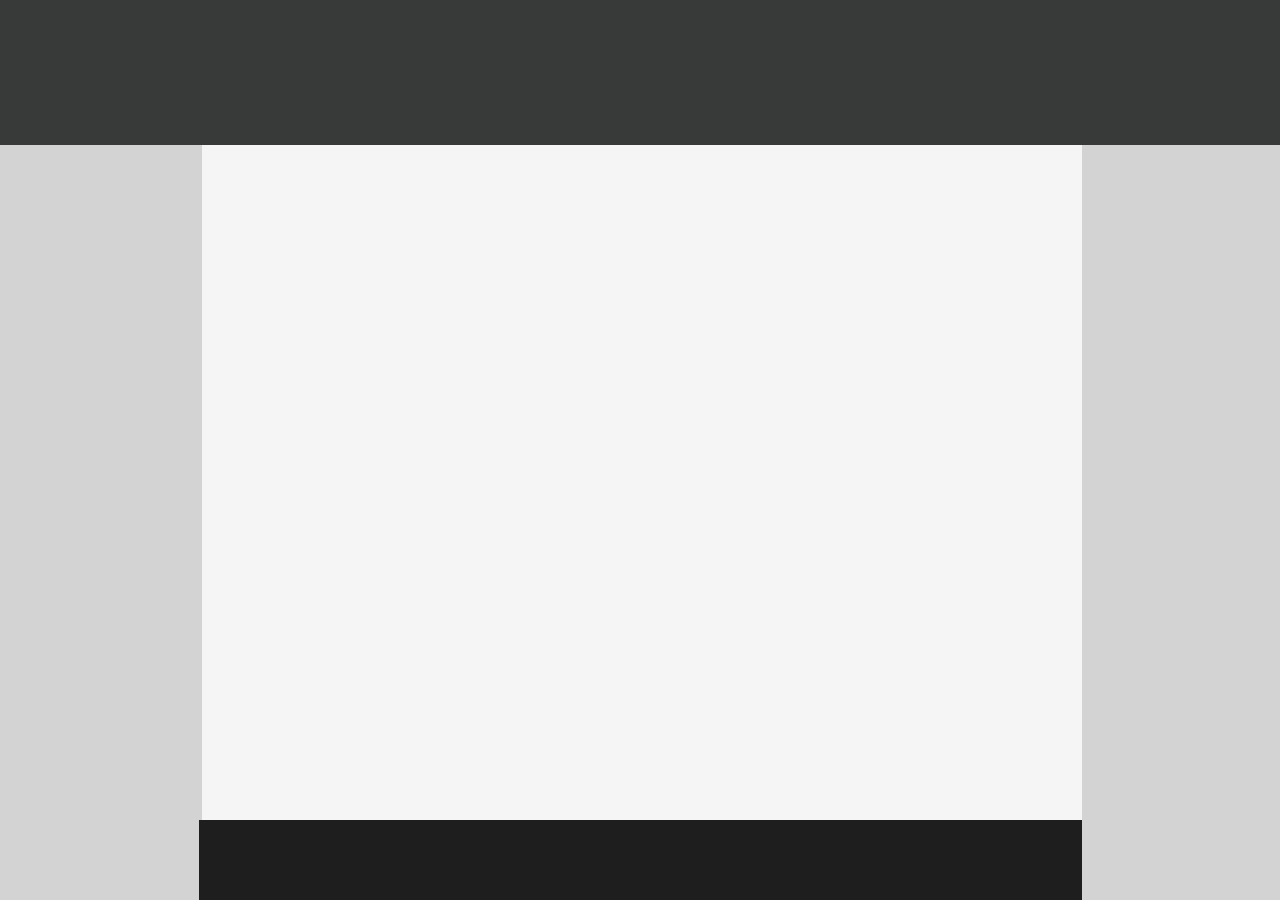
<file: drill-1/index.html>
<!DOCTYPE html>
<html lang="en">
<head>
    <meta charset="UTF-8">
    <meta http-equiv="X-UA-Compatible" content="IE=edge">
    <meta name="viewport" content="width=device-width, initial-scale=1.0">
    <title>Document</title>
    <link rel="stylesheet" href="./index.css">
</head>
<header id="headerParent">
    <div class="headerMain"></div>

</header>

<body id="bodyParent">
  <div class="left"></div>
  <div class="center"></div>
  <div class="right"></div>
    
</body>
<footer id="footerParent">
<div class="footerMain"></div>
</footer>
</html>
</file>
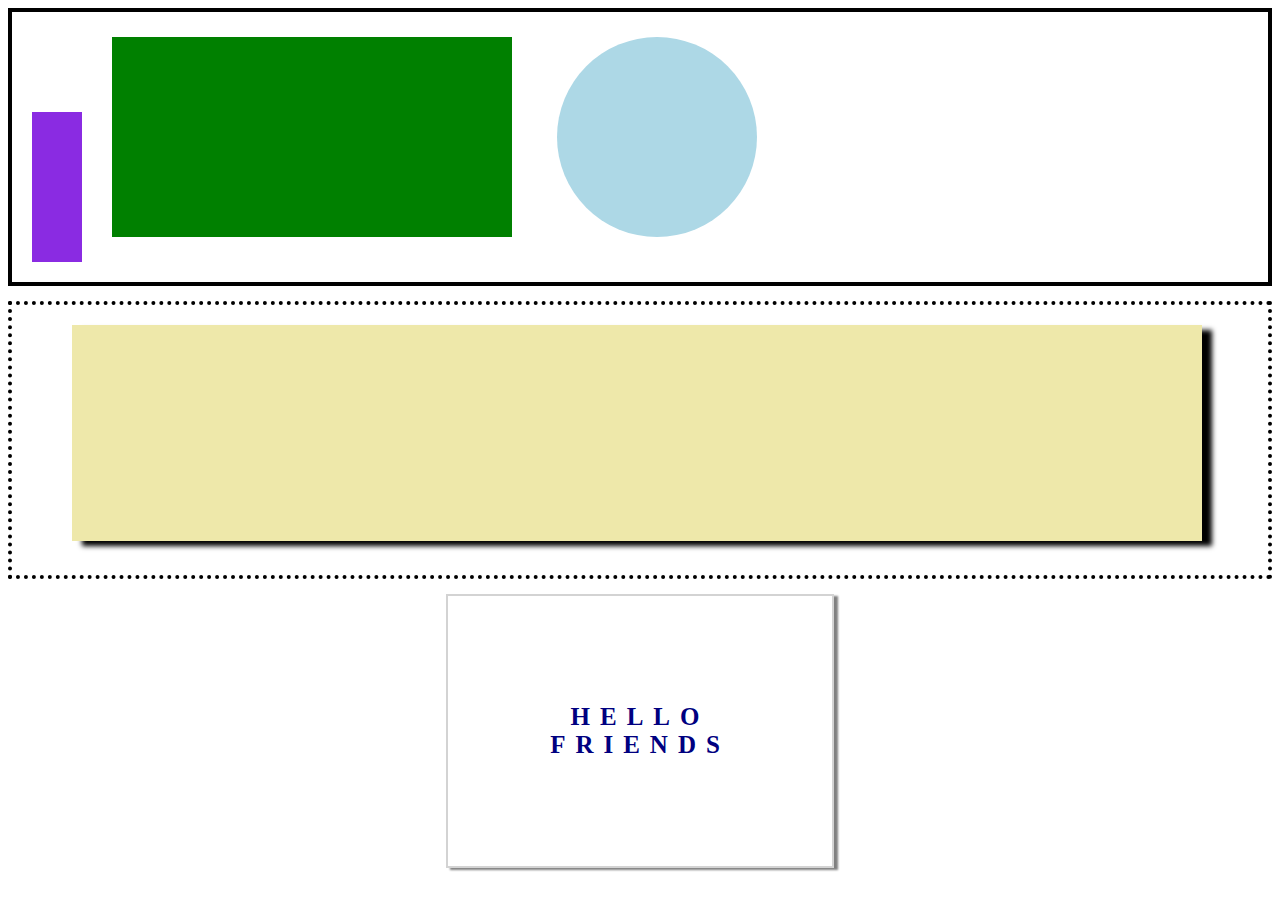
<file: drill-2/index.html>
<!DOCTYPE html>
<html lang="en">
<head>
    <meta charset="UTF-8">
    <meta http-equiv="X-UA-Compatible" content="IE=edge">
    <meta name="viewport" content="width=device-width, initial-scale=1.0">
    <title>Document</title>
    <link rel="stylesheet" href="./index.css">
</head>
<body id="sectionParent">
    <section class="shapesParent">
        <div class="purpleRec"></div>
        <div class="greenRec"></div>
        <div class="blueCirc"></div>
    </section>
    <section class="bigRecParent">
        <div class="bigRec"></div>
    </section>
    <section class="helloParent">
        <div class="hello">
            <span class="span">HELLO</span>
            <span class="span">FRIENDS</span>
        </div>
        
    </section>
    
</body>
</html>
</file>
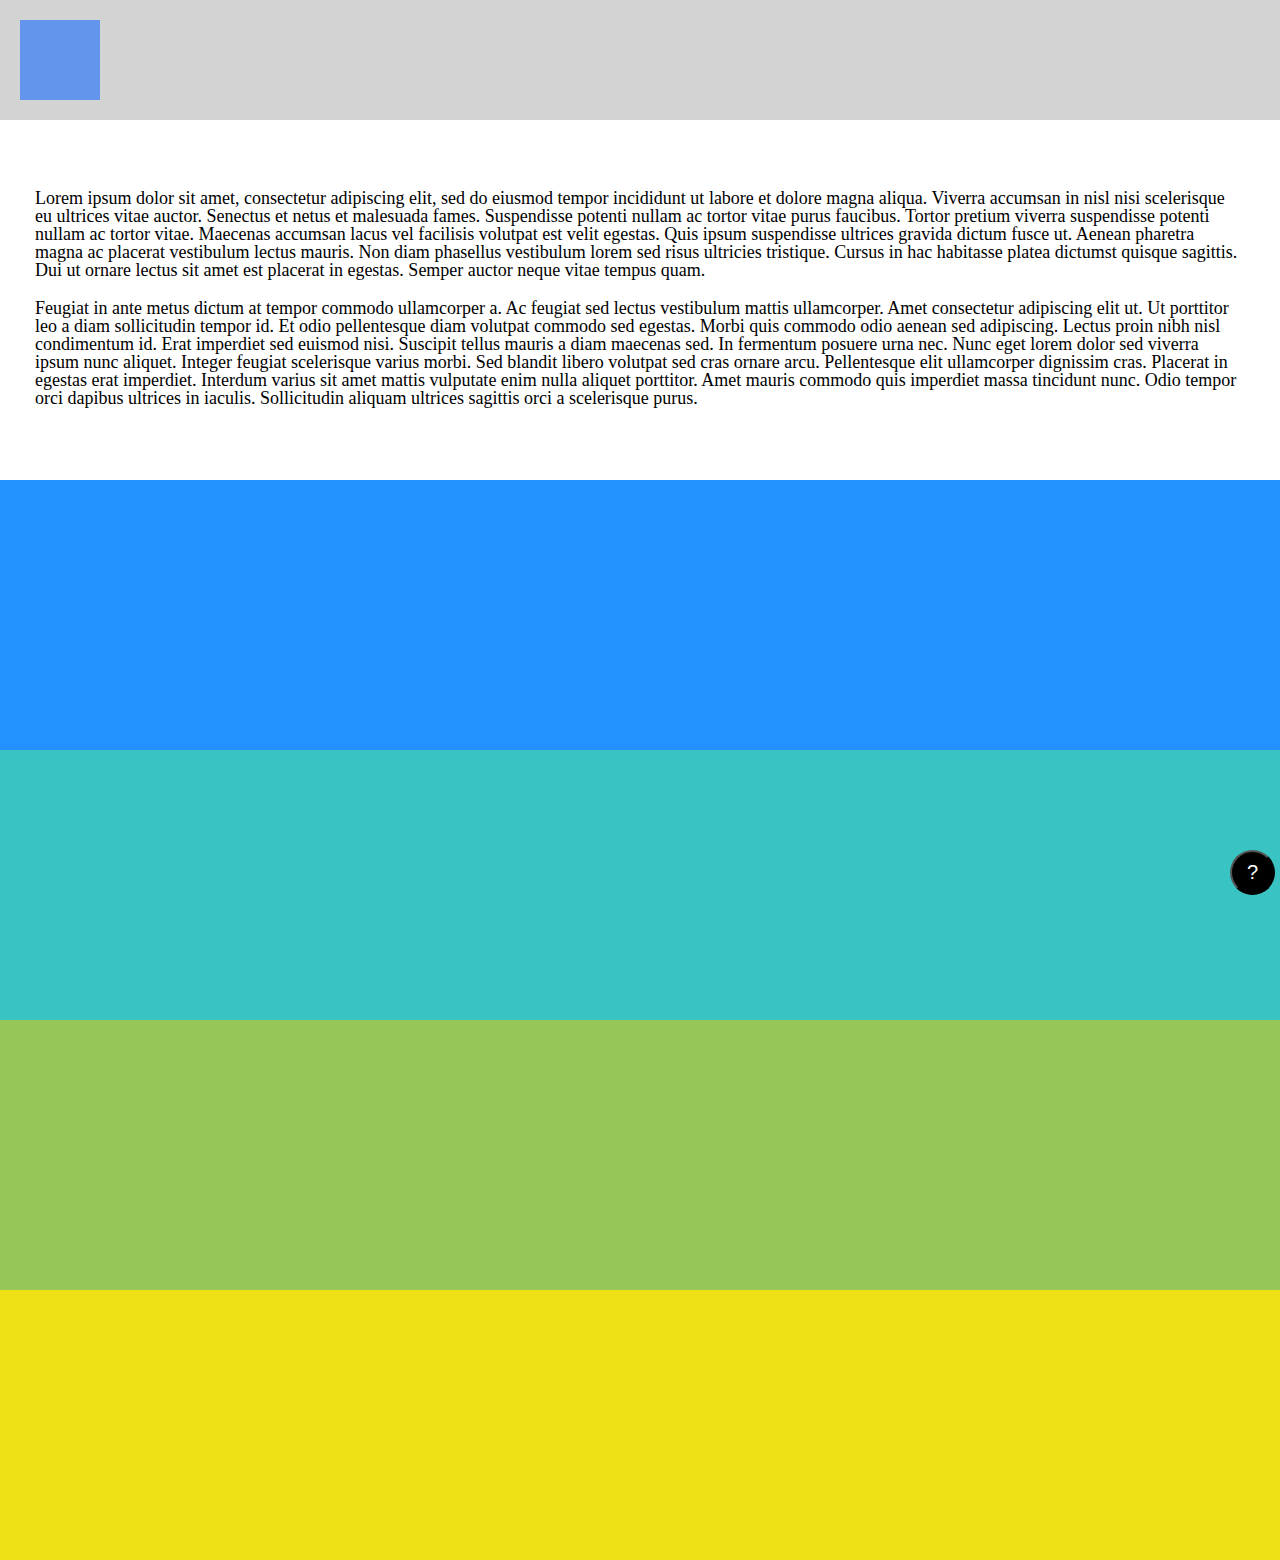
<file: drill-3/index.html>
<!-- be sure to look at the example gif as well -->
<!DOCTYPE html>
<html lang="en">
<head>
    <meta charset="UTF-8">
    <meta http-equiv="X-UA-Compatible" content="IE=edge">
    <meta name="viewport" content="width=device-width, initial-scale=1.0">
    <title>Drill-3</title>
    <link rel="stylesheet" href="./reset.css">
    <link rel="stylesheet" href="./index.css">
</head>
<header id="headerParent">
    <nav class="nav">
        <div class="blueSquare"></div>
    </nav>
</header>
<body id="bodyParent">
    <div class="colorParent">
    <section class="white">
        <p class="p p1">Lorem ipsum dolor sit amet, consectetur adipiscing elit, sed do eiusmod tempor incididunt
         ut labore et dolore magna aliqua. Viverra accumsan in nisl nisi scelerisque eu ultrices vitae
         auctor. Senectus et netus et malesuada fames. Suspendisse potenti nullam ac tortor vitae purus
         faucibus. Tortor pretium viverra suspendisse potenti nullam ac tortor vitae. Maecenas accumsan 
         lacus vel facilisis volutpat est velit egestas. Quis ipsum suspendisse ultrices gravida dictum
        fusce ut. Aenean pharetra magna ac placerat vestibulum lectus mauris. Non diam phasellus
         vestibulum lorem sed risus ultricies tristique. Cursus in hac habitasse platea dictumst quisque
         sagittis. Dui ut ornare lectus sit amet est placerat in egestas. Semper auctor neque vitae tempus quam.</p>

       <p class="p p2">Feugiat in ante metus dictum at tempor commodo ullamcorper a. Ac feugiat sed lectus vestibulum 
        mattis ullamcorper. Amet consectetur adipiscing elit ut. Ut porttitor leo a diam sollicitudin tempor 
        id. Et odio pellentesque diam volutpat commodo sed egestas. Morbi quis commodo odio aenean sed 
        adipiscing. Lectus proin nibh nisl condimentum id. Erat imperdiet sed euismod nisi. Suscipit tellus 
        mauris a diam maecenas sed. In fermentum posuere urna nec. Nunc eget lorem dolor sed viverra ipsum nunc aliquet. 
        Integer feugiat scelerisque varius morbi. Sed blandit libero volutpat sed cras ornare arcu. Pellentesque elit 
        ullamcorper dignissim cras. Placerat in egestas erat imperdiet. Interdum varius sit amet mattis vulputate enim 
        nulla aliquet porttitor. Amet mauris commodo quis imperdiet massa tincidunt nunc. Odio tempor orci dapibus ultrices
         in iaculis. Sollicitudin aliquam ultrices sagittis orci a scelerisque purus.</p></section>
    <section class="blue"></section>
    <section class="aqua"></section>
    <section class="greenYellow"></section>
    <section class="goldenrod"></section>
    </div>
</body>
<footer id="footerParent">
    <button class="button">?</button>
</footer>
</html>
</file>
<file: drill-1/index.css>
#headerParent {
    background-color: rgb(56, 57, 57);
    position: fixed;
    top: 0;
    left: 0;
    width: 100%;
    height: 145px;
    z-index: 5;
}

#bodyParent {
    position: relative;
    background-color: whitesmoke;
    padding-top: 9.5%;
  display: flex;
    flex-wrap: nowrap;
  justify-content: space-between;
  flex-direction: row;
}


.left{
  background-color: lightgrey;
  height: 100vh;
  width: 15.75vw;
  position: fixed;
  left: 0;
 
}
.center {
  background-color: whitesmoke;
  width: 30vw;
  height: 80vh;
}
.right {
  background-color: lightgray;
  height: 100vh;
  width: 15.5vw;
  position: fixed;
  right: 0;

}

#footerParent{
    background-color: rgb(31, 30, 30);
  width: 69vw;
  height: 80px;
  position: fixed;
  bottom: 0;
  display: inline-block;
  left: 15.55%;
}
</file>
<file: drill-2/index.css>
.shapesParent {
    display: flex;
    flex-direction: row;
    flex-wrap: nowrap;
    align-content: center;
    justify-content: flex-start;
    gap: 45px;
    border: 4px solid black;
    position: relative;
    height: 30vh;
  

}

.purpleRec {
    height: 150px;
    width: 50px;
    background-color: blueviolet;
    position: absolute;
    bottom: 20px;
    left: 20px;
}

.greenRec {
    height: 200px;
    width: 400px;
    background-color: green;
    position: relative;
    left: 100px;
    top: 25px;
}

.blueCirc {
    height: 200px;
    width: 200px;
    background-color: lightblue;
    border-radius: 50%;
    position: relative;
    left: 100px;
    top: 25px;
}

.bigRecParent {
    border: 4px dotted black;
    height: 30vh;
    margin-top: 15px;
}

.bigRec {
    height: 80%;
    width: 90%;
    background-color: palegoldenrod;
    box-shadow: 10px 5px 5px black;
   margin-left: 60px;
   margin-top: 20px;
  
}

.helloParent {
    border: 2px solid lightgrey;
    width: 30vw;
    height: 30vh;
    margin-top: 15px;
    box-shadow: 4px 2px 2px gray;
    display: block;
    margin-left: auto;
    margin-right: auto;

}
.hello {
   display: flex;
   flex-direction: column;
   align-content: center;
   align-items: center;
   justify-content: center;
   flex-wrap: nowrap;
   height: 100%;
}
.span {
    color: navy;
    font-size: 25px;
    text-align: center;
    font-weight: 600;
    letter-spacing: 10px;
}
</file>
<file: drill-3/index.css>
#headerParent {
    background-color: lightgray;
    width: 100%;
    height: 120px;
    display: flex;
    justify-content: flex-start;
    align-items: center;
    position: absolute;
    top: 0;

}

.blueSquare {
    height: 80px;
    width: 80px;
    background-color: cornflowerblue;
    margin-left: 20px;
}

#bodyParent {
    height: 100%;
    width: 100%;
    display: flex;
    flex-wrap: nowrap;
   padding-top: 120px;
}
.colorParent {
    height: 100%;

}

.white {
    height: 40vh;
    width: 100%;
    display: flex;
   align-items: center;
   justify-content: center;
   align-content: center;
   flex-direction: column;

   
}

.p{ 
    font-size: 18px;
    margin-left: 35px;
    margin-right: 35px;
    
}
.p1 {
    margin-top: -5px;
}

.p2 {
    margin-top: 20px;
}

.blue {
    height: 30vh;
    width: 100%;
    background-color: rgba(0, 128, 255, 0.864);

}

.aqua {
    height: 30vh;
    width: 100%;
    background-color: rgb(58, 195, 195);

}

.greenYellow {
    height: 30vh;
    width: 100%;
    background-color: rgb(150, 197, 88);

}

.goldenrod {
height: 30vh;
width: 100%;
background-color: rgb(238, 224, 20);
}

#footerParent {
    position: fixed;
    bottom: 0;
    right: 0;

}

.button {
    background-color: black;
    color: white;
   border-radius: 50px;
   height: 45px;
   width: 45px;
   font-size: 20px;
   margin-right: 5px;
   margin-bottom: 5px;
}
</file>
